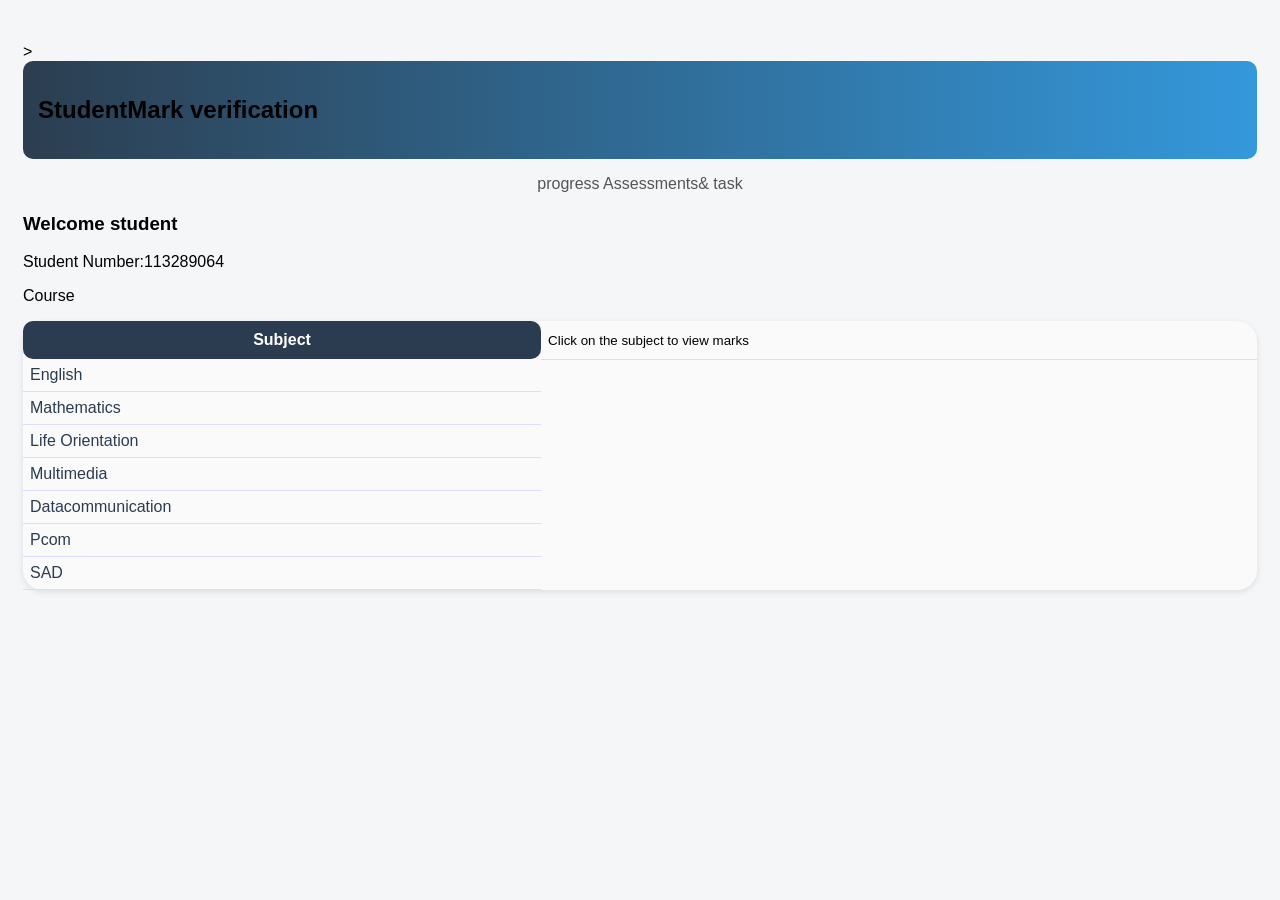
<file: index.html>
<!DOCTYPE html>
<html lang="en">
<head>
  <meta charset="UTF-8">
  <meta http-equiv="X-UA-Compatible" content="IE=Edge">
  <meta name="viewport" content="width=device-width, initial-scale=1">

  <title>HTML</title>
  

  

  
  <link rel="stylesheet" href="style.css">
</head>

<body>

<h2 id="subjectTitle"></h2>>

  <nav class="nav-bar">
    <h2>StudentMark verification</h2>
  </nav>
  <p class="subtitle">progress Assessments& task</p>
  
  <div class="welcomecard">
    <h3>Welcome student</h3>
    <p>Student Number:113289064</p>
    <p>Course</p>
  </div>
  
  
  
  <table>
    <tr>
      <th>Subject</th>
      <td><small>Click on the subject to view marks</small></td>
    </tr>
    
    <tr>
      <td><a href="./subject.html?name=English">English</a> </td>
    </tr>
    <tr>
      <td><a href="./subject.html?name=Mathematics">Mathematics</a></td>
       </tr>
       <tr>
         <td><a href="./subject.html?name=Life%20Orientation">Life Orientation</a></td>
       </tr>
       <tr>
         <td><a href="./subject.html?name=Multimedia">Multimedia</a> </td>
         
       </tr>
       <tr>
         <td><a href="./subject.html?name=Datacommunication">Datacommunication</a> </td>
       </tr>
       <tr>
         <td><a href="./subject.html?name=Pcom">Pcom</a></td>
       </tr>
       <tr>
         <td><a href="./subject.html?name=System%20Analysis">SAD</a></td>
       </tr>
  </table>

  <script src="subject.js"></script>

</body>
</html>
</file>
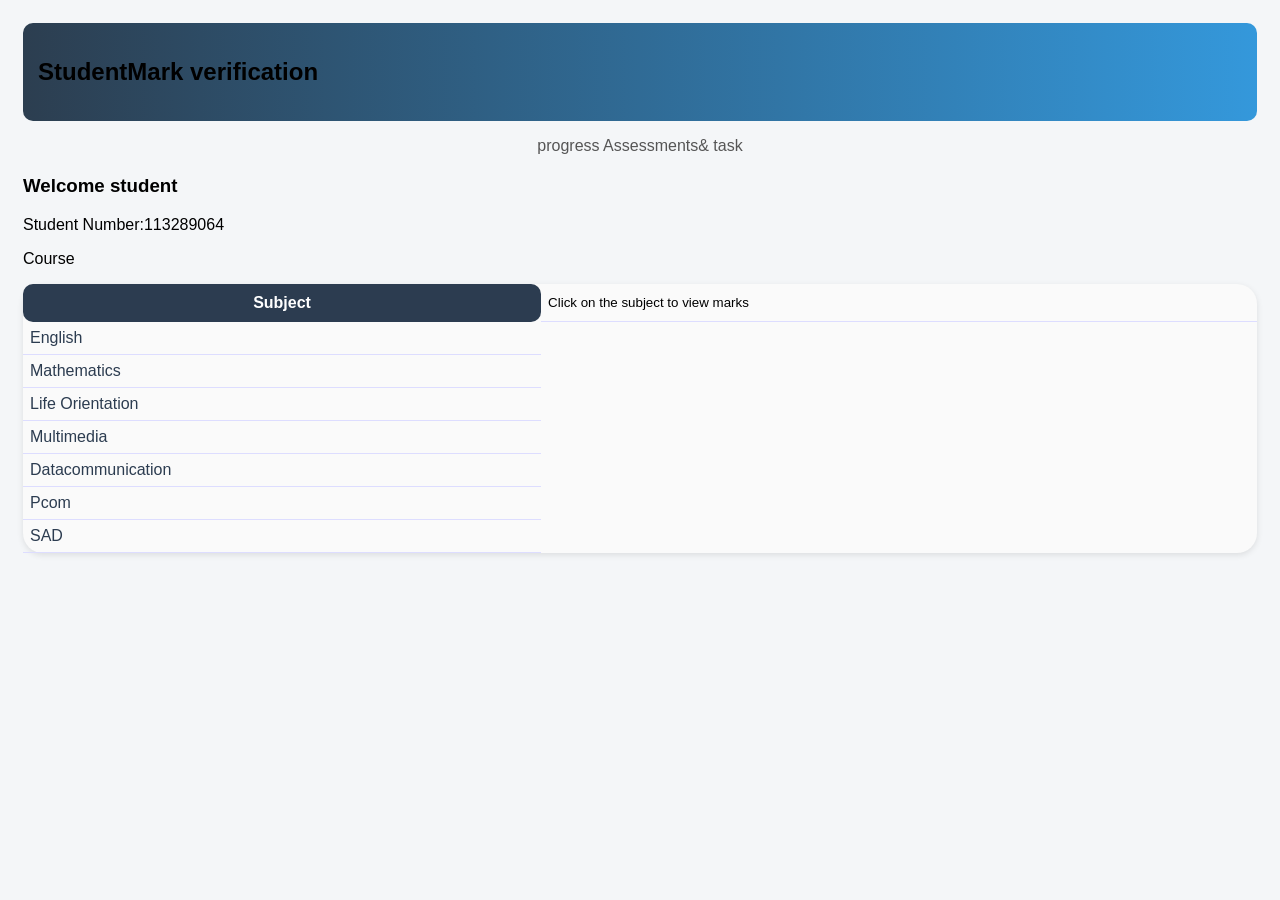
<file: index (2).html>
<!DOCTYPE html>
<html lang="en">
<head>
  <meta charset="UTF-8">
  <meta http-equiv="X-UA-Compatible" content="IE=Edge">
  <meta name="viewport" content="width=device-width, initial-scale=1">

  <title>HTML</title>
  

  

  
  <link rel="stylesheet" href="style.css">
</head>

<body>
  <nav class="nav-bar">
    <h2>StudentMark verification</h2>
  </nav>
  <p class="subtitle">progress Assessments& task</p>
  
  <div class="welcomecard">
    <h3>Welcome student</h3>
    <p>Student Number:113289064</p>
    <p>Course</p>
  </div>
  
  
  
  <table>
    <tr>
      <th>Subject</th>
      <td><small>Click on the subject to view marks</small></td>
    </tr>
    
    <tr>
      <td><a href="subject.html?name=English">English</a> </td>
    </tr>
    <tr>
      <td><a href="subject.html?name=Mathematics">Mathematics</a></td>
       </tr>
       <tr>
         <td><a href="subject.html?name=Life%20Orientation">Life Orientation</a></td>
       </tr>
       <tr>
         <td><a href="subject.html?name=Multimedia">Multimedia</a> </td>
         
       </tr>
       <tr>
         <td><a href="subject.html?name=Datacommunication">Datacommunication</a> </td>
       </tr>
       <tr>
         <td><a href="subject.html?name=Pcom">Pcom</a></td>
       </tr>
       <tr>
         <td><a href="subject.html?name=System%20Analysis">SAD</a></td>
       </tr>
  </table>
  
</body>
</html>
</file>
<file: style.css>
body{
  background-color: rgb(244, 246, 248);
  font-family:Arial,sans-serif;
  padding: 15px;
}

.nav-barh2{
  color: white;
    margin: 0;
  
}

table{
  width: 100%;
  border-collapse: collapse;
  margin-bottom: 25px;
  background: rgb(250,250,250);
  border-radius: 20px;
  overflow: visible ;
  box-shadow: 0 2px 6px rgba(0,0,0,0.1);
}

th{
  background: rgb(44, 60, 80);
  color: white;
  padding: 10px;
  border-radius: 10px;
}
td{
  padding: 7px;
  border-bottom: 1px solid #ddf;
  
}
a{
  color: rgb(44, 60, 80);
  text-decoration: none;
  border-radius: 6px;
}
a:hover{
  color: #3498db;
}

.nav-bar {
    background: linear-gradient(to right, #2c3e50, #3498db);
    padding: 15px;
    border-radius: 10px;
    margin-bottom: 15px;
}

.subtitle {
    text-align: center;
    color: #555;
    margin-bottom: 20px;
}
</file>
